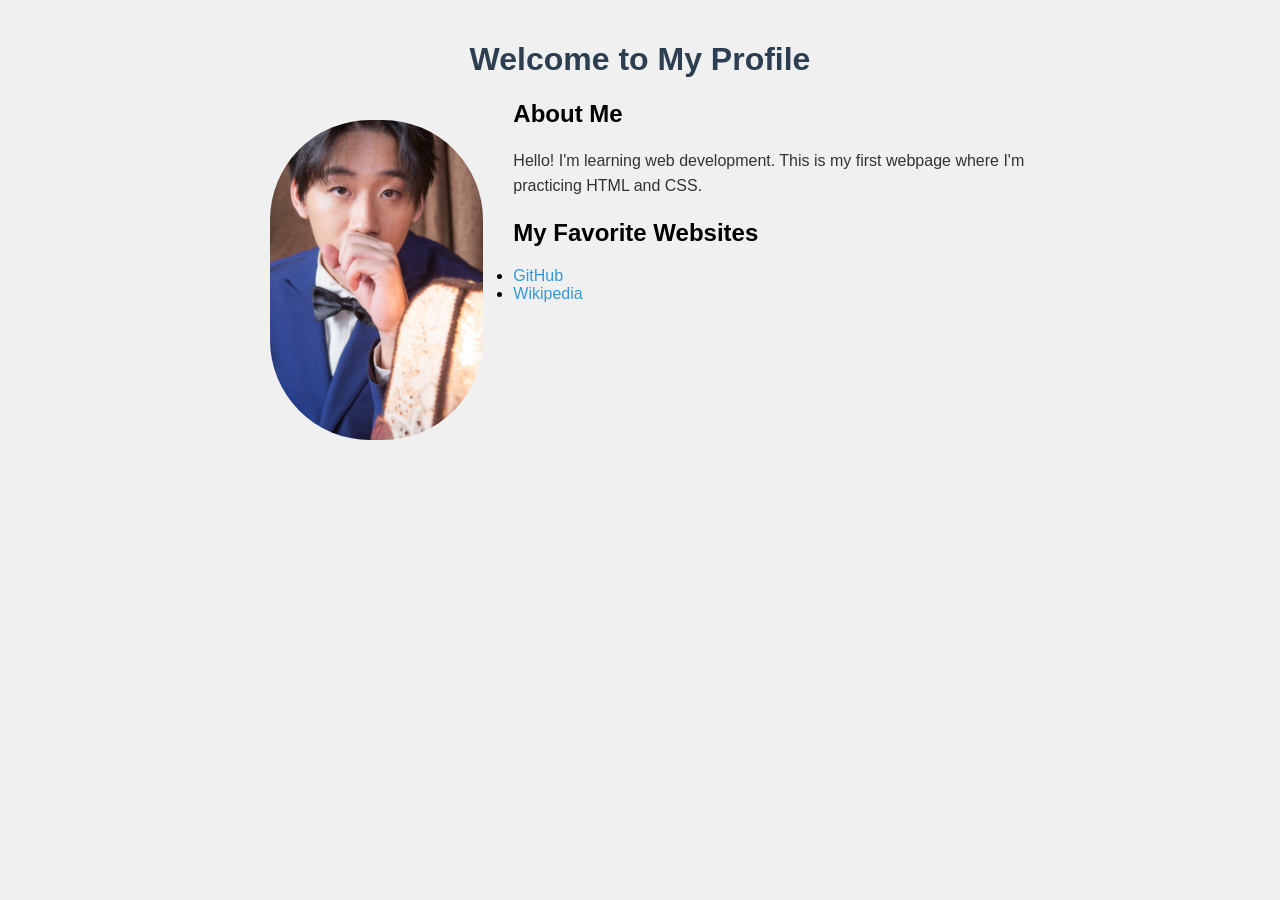
<file: index.html>
<!DOCTYPE html>
<html lang="en">
<head>
    <meta charset="UTF-8">
    <meta name="viewport" content="width=device-width, initial-scale=1.0">
    <title>My Profile Page</title>
    <link rel="stylesheet" href="style.css">
</head>
    <body>
        <h1>Welcome to My Profile</h1>
        <a href="https://ryusei-hub.github.io" target="_blank"><img src="PHP-4589.jpg" alt="Profile picture"></a>
        <h2>About Me</h2>
        <p>Hello! I'm learning web development. This is my first webpage where I'm practicing HTML and CSS.</p>
        <h2>My Favorite Websites</h2>
        <ul>
            <li><a href="https://www.github.com/ryusei-hub" target="_blank">GitHub</a></li>
            <li><a href="https://www.wikipedia.org" target="_blank">Wikipedia</a></li>
        </ul>
    </body>
</html>
</file>
<file: style.css>
/* Making the body look nice */
body {
    font-family: Arial, sans-serif;
    max-width: 800px;
    margin: 0 auto;
    padding: 20px;
    background-color: #f0f0f0;
}

/* Styling the headings */
h1 {
    color: #2c3e50;
    text-align: center;
}

/* Making the image responsive */
img {
    max-width: 100%;
    height: 20em;
    float: left;
    display: block;
    margin: 20px 30px;
    border-radius: 100px;
}

/* Styling the links */
a {
    color: #3498db;
    text-decoration: none;
}

a:hover {
    text-decoration: underline;
}

/* Styling paragraphs */
p {
    line-height: 1.6;
    color: #333;
}
</file>
